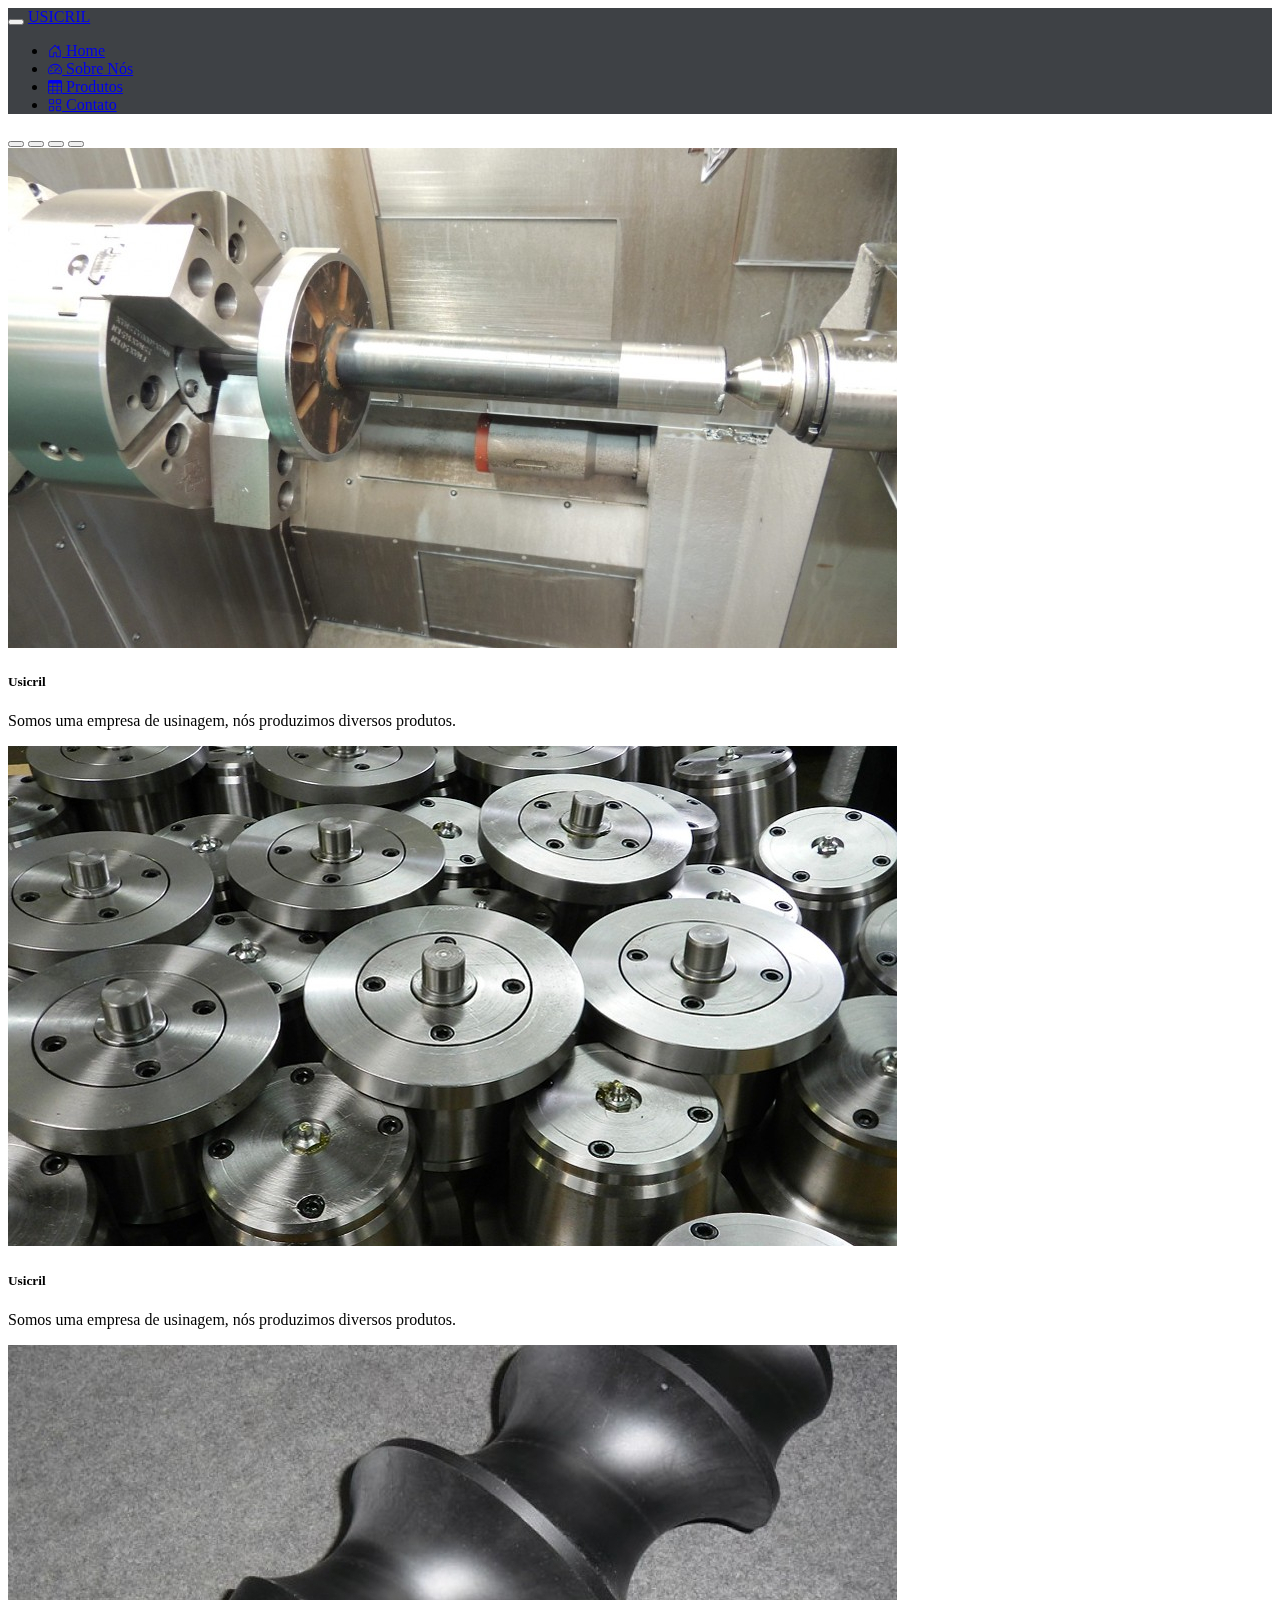
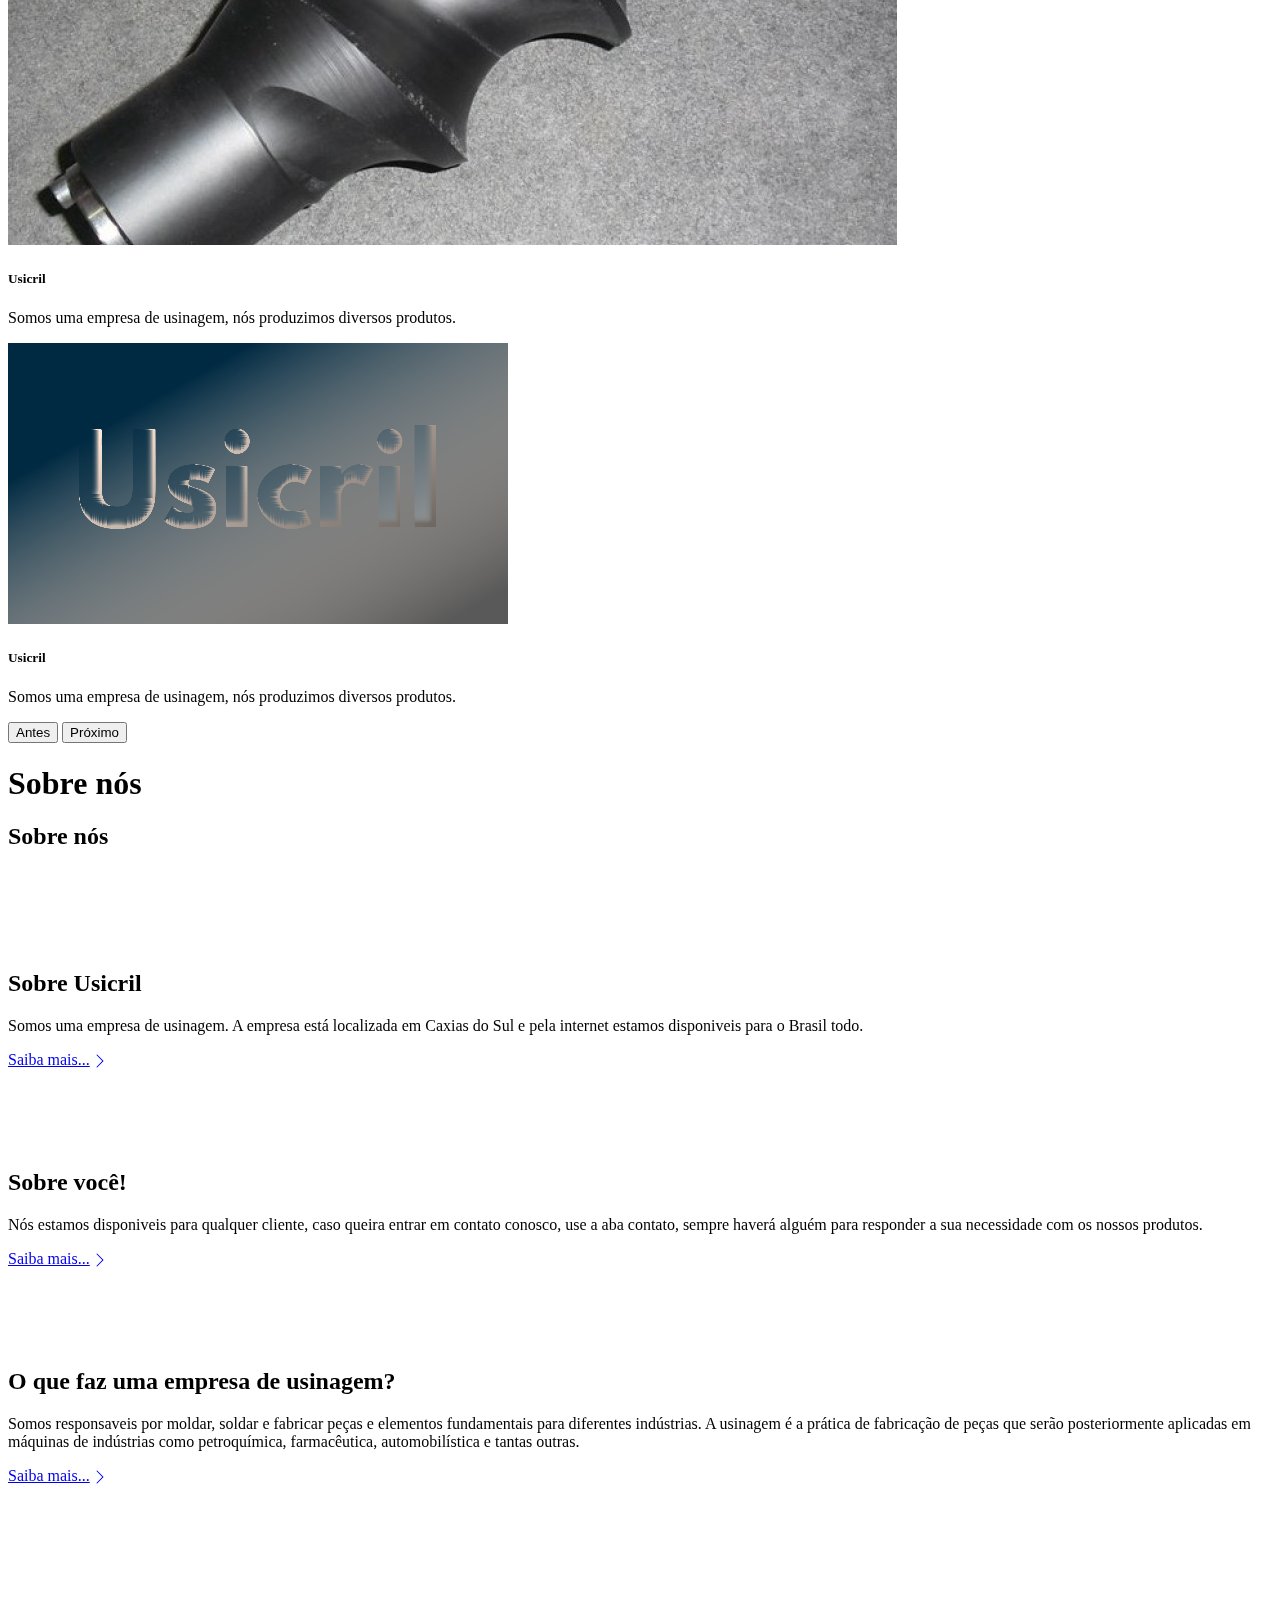
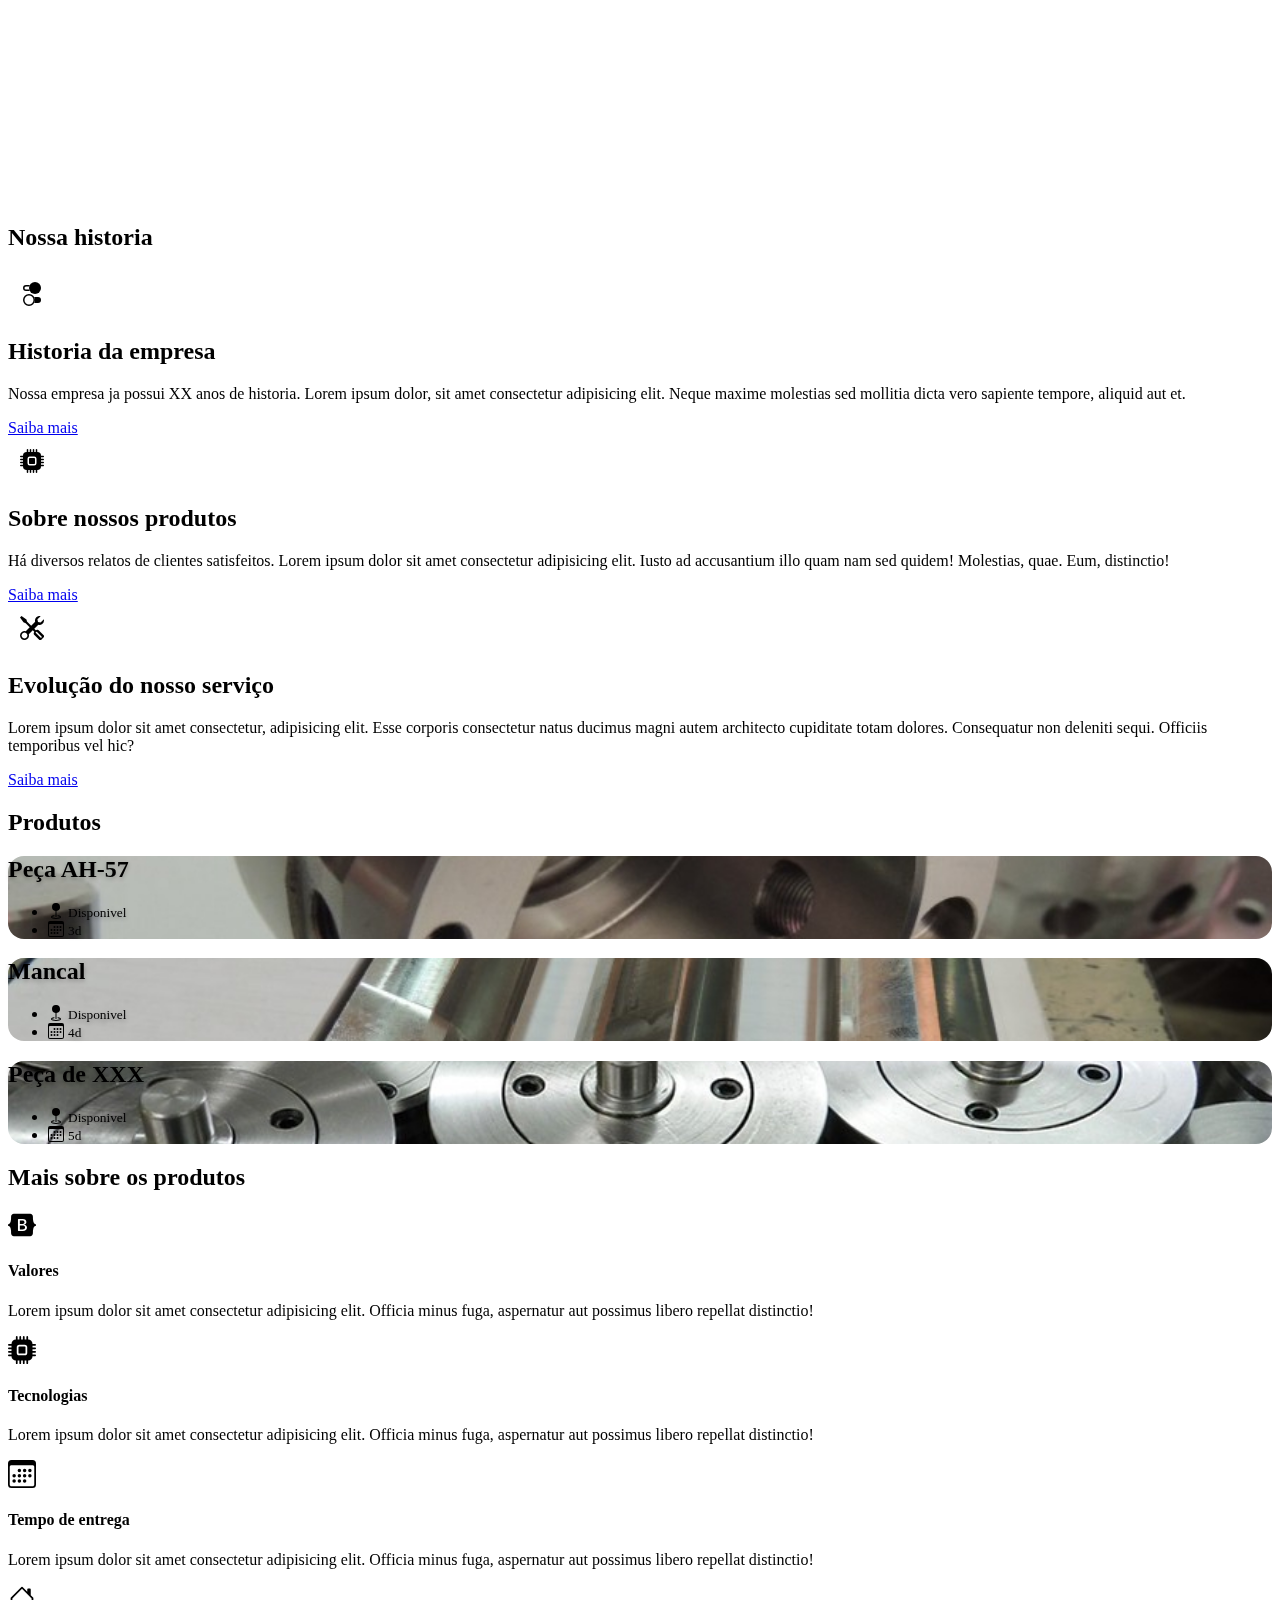
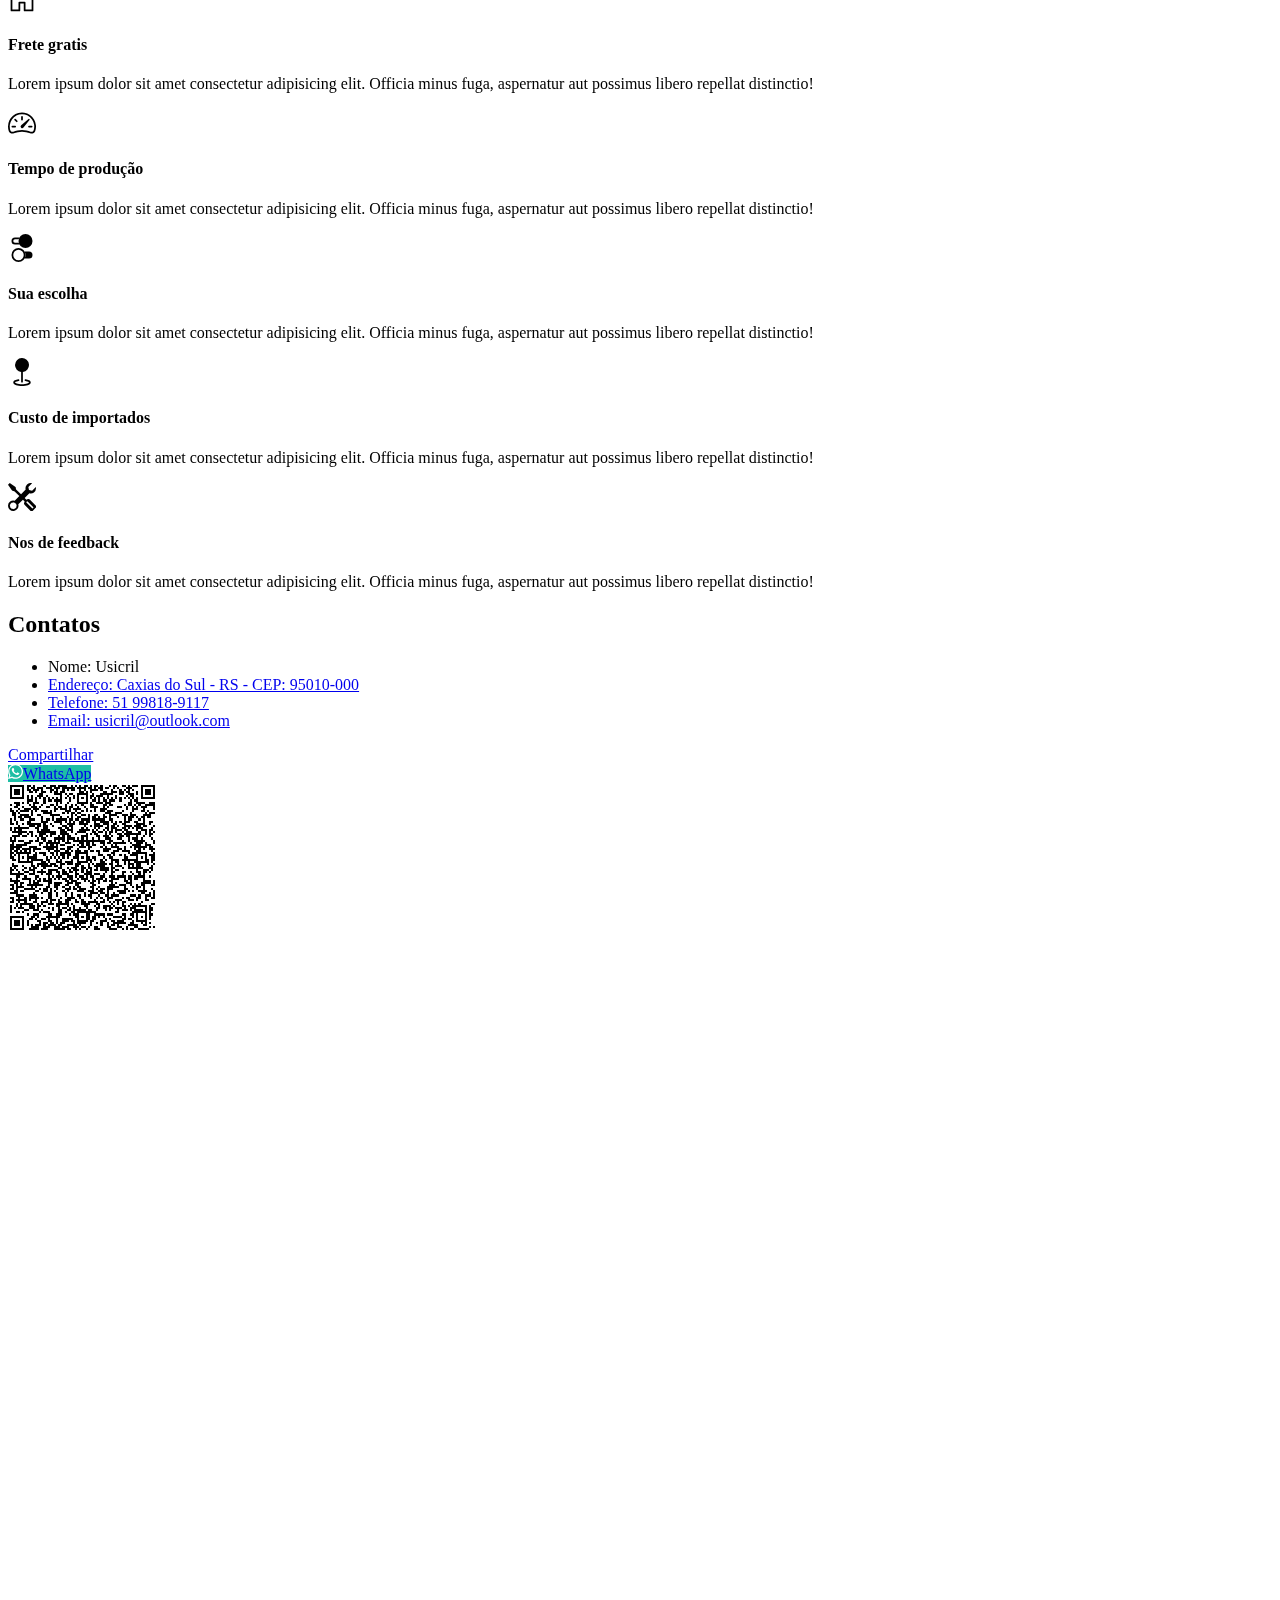
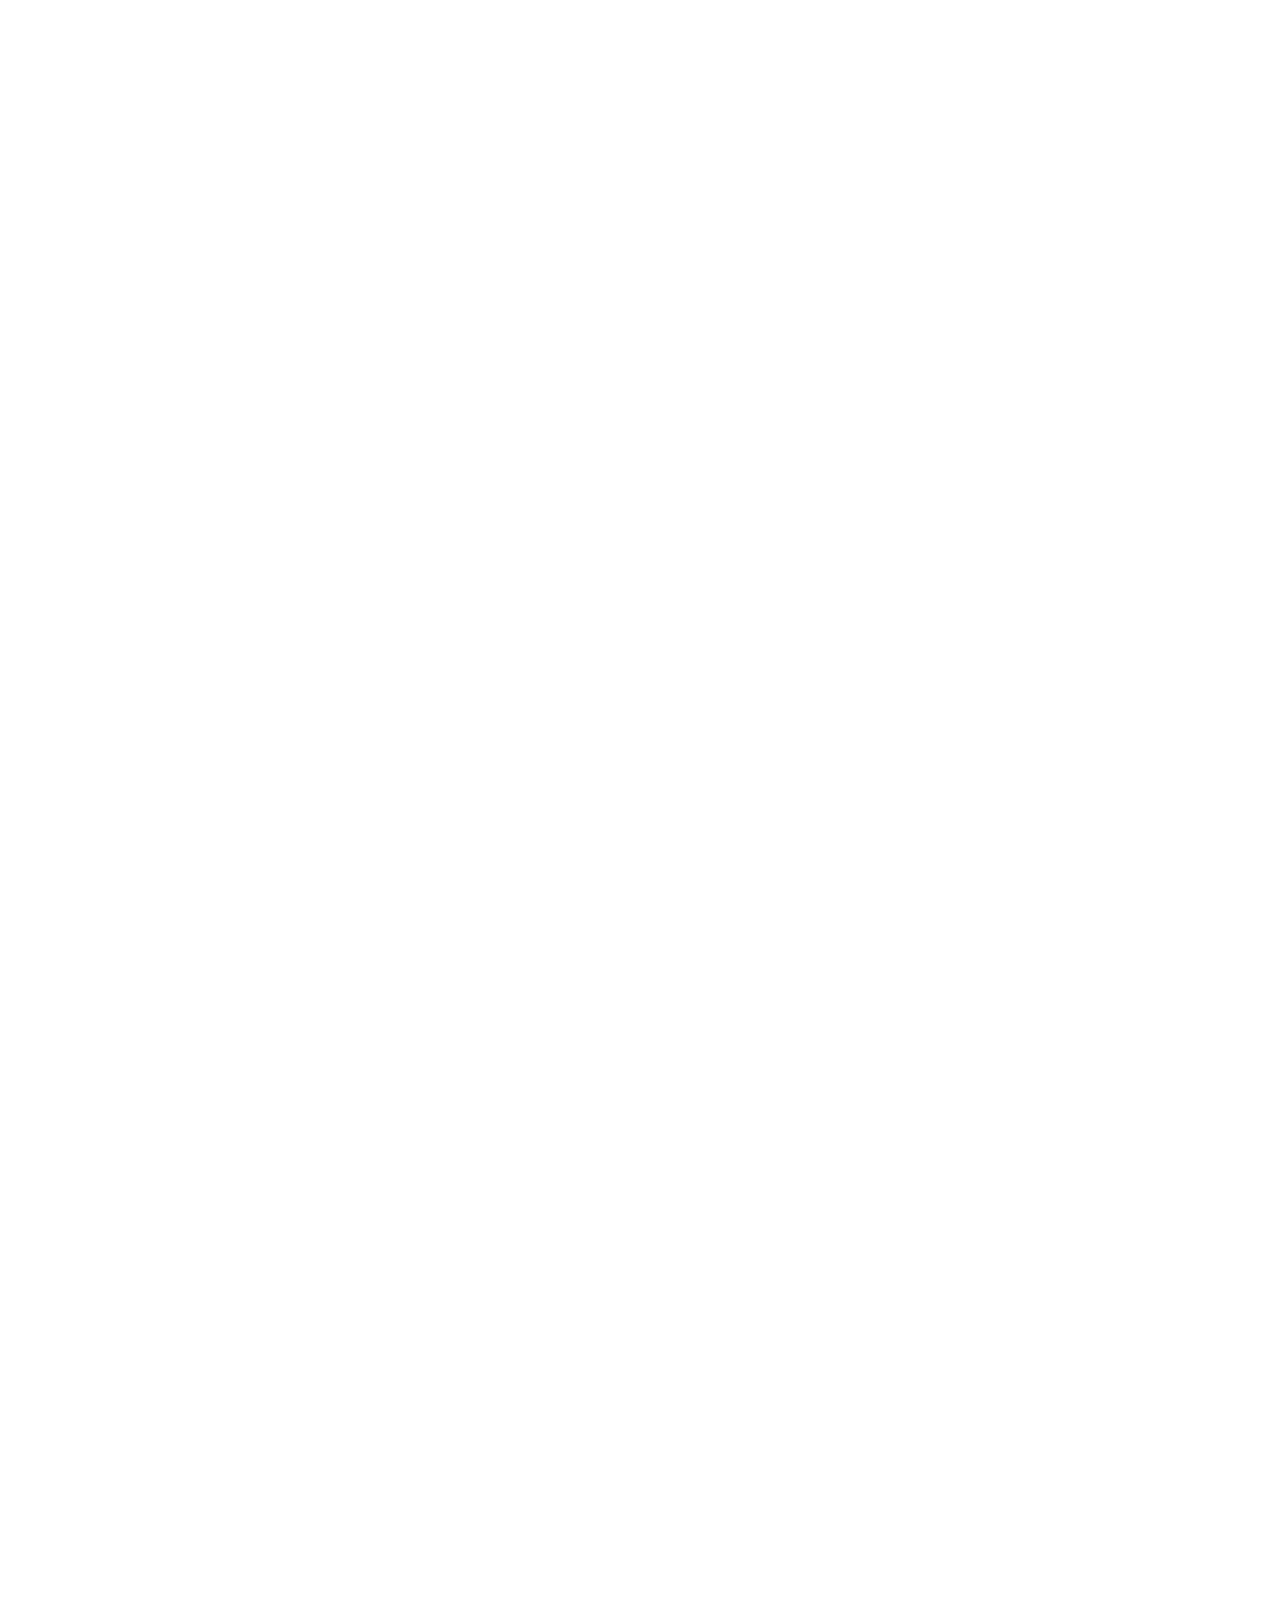
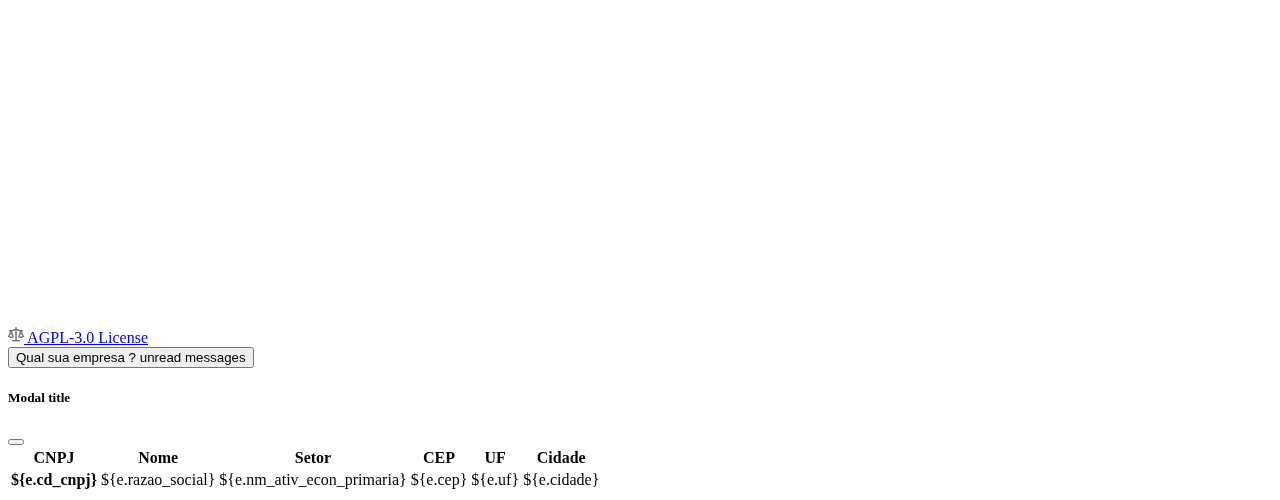
<file: index.html>
<!DOCTYPE html>
<html lang="pt-br">
  <head>
    <meta charset="UTF-8" />
    <meta http-equiv="X-UA-Compatible" content="IE=edge" />
    <meta name="viewport" content="width=device-width, initial-scale=1.0" />
    <meta
      name="google-site-verification"
      content="Fn69z68OsVveXs1qgSQCWGkVY6sjVmhqAWXwRJHt4_w"
    />
    <link
      href="https://cdn.jsdelivr.net/npm/bootstrap@5.0.2/dist/css/bootstrap.min.css"
      rel="stylesheet"
      integrity="sha384-EVSTQN3/azprG1Anm3QDgpJLIm9Nao0Yz1ztcQTwFspd3yD65VohhpuuCOmLASjC"
      crossorigin="anonymous"
    />
    <link rel="stylesheet" href="style.css" />
  </head>
  <body>
    <div id="fb-root"></div>
    <svg xmlns="http://www.w3.org/2000/svg" style="display: none">
      <symbol id="bootstrap" viewBox="0 0 118 94">
        <title>Usicri</title>
        <path
          fill-rule="evenodd"
          clip-rule="evenodd"
          d="M24.509 0c-6.733 0-11.715 5.893-11.492 12.284.214 6.14-.064 14.092-2.066 20.577C8.943 39.365 5.547 43.485 0 44.014v5.972c5.547.529 8.943 4.649 10.951 11.153 2.002 6.485 2.28 14.437 2.066 20.577C12.794 88.106 17.776 94 24.51 94H93.5c6.733 0 11.714-5.893 11.491-12.284-.214-6.14.064-14.092 2.066-20.577 2.009-6.504 5.396-10.624 10.943-11.153v-5.972c-5.547-.529-8.934-4.649-10.943-11.153-2.002-6.484-2.28-14.437-2.066-20.577C105.214 5.894 100.233 0 93.5 0H24.508zM80 57.863C80 66.663 73.436 72 62.543 72H44a2 2 0 01-2-2V24a2 2 0 012-2h18.437c9.083 0 15.044 4.92 15.044 12.474 0 5.302-4.01 10.049-9.119 10.88v.277C75.317 46.394 80 51.21 80 57.863zM60.521 28.34H49.948v14.934h8.905c6.884 0 10.68-2.772 10.68-7.727 0-4.643-3.264-7.207-9.012-7.207zM49.948 49.2v16.458H60.91c7.167 0 10.964-2.876 10.964-8.281 0-5.406-3.903-8.178-11.425-8.178H49.948z"
        ></path>
      </symbol>
      <symbol id="home" viewBox="0 0 16 16">
        <path
          d="M8.354 1.146a.5.5 0 0 0-.708 0l-6 6A.5.5 0 0 0 1.5 7.5v7a.5.5 0 0 0 .5.5h4.5a.5.5 0 0 0 .5-.5v-4h2v4a.5.5 0 0 0 .5.5H14a.5.5 0 0 0 .5-.5v-7a.5.5 0 0 0-.146-.354L13 5.793V2.5a.5.5 0 0 0-.5-.5h-1a.5.5 0 0 0-.5.5v1.293L8.354 1.146zM2.5 14V7.707l5.5-5.5 5.5 5.5V14H10v-4a.5.5 0 0 0-.5-.5h-3a.5.5 0 0 0-.5.5v4H2.5z"
        ></path>
      </symbol>
      <symbol id="speedometer2" viewBox="0 0 16 16">
        <path
          d="M8 4a.5.5 0 0 1 .5.5V6a.5.5 0 0 1-1 0V4.5A.5.5 0 0 1 8 4zM3.732 5.732a.5.5 0 0 1 .707 0l.915.914a.5.5 0 1 1-.708.708l-.914-.915a.5.5 0 0 1 0-.707zM2 10a.5.5 0 0 1 .5-.5h1.586a.5.5 0 0 1 0 1H2.5A.5.5 0 0 1 2 10zm9.5 0a.5.5 0 0 1 .5-.5h1.5a.5.5 0 0 1 0 1H12a.5.5 0 0 1-.5-.5zm.754-4.246a.389.389 0 0 0-.527-.02L7.547 9.31a.91.91 0 1 0 1.302 1.258l3.434-4.297a.389.389 0 0 0-.029-.518z"
        ></path>
        <path
          fill-rule="evenodd"
          d="M0 10a8 8 0 1 1 15.547 2.661c-.442 1.253-1.845 1.602-2.932 1.25C11.309 13.488 9.475 13 8 13c-1.474 0-3.31.488-4.615.911-1.087.352-2.49.003-2.932-1.25A7.988 7.988 0 0 1 0 10zm8-7a7 7 0 0 0-6.603 9.329c.203.575.923.876 1.68.63C4.397 12.533 6.358 12 8 12s3.604.532 4.923.96c.757.245 1.477-.056 1.68-.631A7 7 0 0 0 8 3z"
        ></path>
      </symbol>
      <symbol id="table" viewBox="0 0 16 16">
        <path
          d="M0 2a2 2 0 0 1 2-2h12a2 2 0 0 1 2 2v12a2 2 0 0 1-2 2H2a2 2 0 0 1-2-2V2zm15 2h-4v3h4V4zm0 4h-4v3h4V8zm0 4h-4v3h3a1 1 0 0 0 1-1v-2zm-5 3v-3H6v3h4zm-5 0v-3H1v2a1 1 0 0 0 1 1h3zm-4-4h4V8H1v3zm0-4h4V4H1v3zm5-3v3h4V4H6zm4 4H6v3h4V8z"
        ></path>
      </symbol>
      <symbol id="people-circle" viewBox="0 0 16 16">
        <path d="M11 6a3 3 0 1 1-6 0 3 3 0 0 1 6 0z"></path>
        <path
          fill-rule="evenodd"
          d="M0 8a8 8 0 1 1 16 0A8 8 0 0 1 0 8zm8-7a7 7 0 0 0-5.468 11.37C3.242 11.226 4.805 10 8 10s4.757 1.225 5.468 2.37A7 7 0 0 0 8 1z"
        ></path>
      </symbol>
      <symbol id="grid" viewBox="0 0 16 16">
        <path
          d="M1 2.5A1.5 1.5 0 0 1 2.5 1h3A1.5 1.5 0 0 1 7 2.5v3A1.5 1.5 0 0 1 5.5 7h-3A1.5 1.5 0 0 1 1 5.5v-3zM2.5 2a.5.5 0 0 0-.5.5v3a.5.5 0 0 0 .5.5h3a.5.5 0 0 0 .5-.5v-3a.5.5 0 0 0-.5-.5h-3zm6.5.5A1.5 1.5 0 0 1 10.5 1h3A1.5 1.5 0 0 1 15 2.5v3A1.5 1.5 0 0 1 13.5 7h-3A1.5 1.5 0 0 1 9 5.5v-3zm1.5-.5a.5.5 0 0 0-.5.5v3a.5.5 0 0 0 .5.5h3a.5.5 0 0 0 .5-.5v-3a.5.5 0 0 0-.5-.5h-3zM1 10.5A1.5 1.5 0 0 1 2.5 9h3A1.5 1.5 0 0 1 7 10.5v3A1.5 1.5 0 0 1 5.5 15h-3A1.5 1.5 0 0 1 1 13.5v-3zm1.5-.5a.5.5 0 0 0-.5.5v3a.5.5 0 0 0 .5.5h3a.5.5 0 0 0 .5-.5v-3a.5.5 0 0 0-.5-.5h-3zm6.5.5A1.5 1.5 0 0 1 10.5 9h3a1.5 1.5 0 0 1 1.5 1.5v3a1.5 1.5 0 0 1-1.5 1.5h-3A1.5 1.5 0 0 1 9 13.5v-3zm1.5-.5a.5.5 0 0 0-.5.5v3a.5.5 0 0 0 .5.5h3a.5.5 0 0 0 .5-.5v-3a.5.5 0 0 0-.5-.5h-3z"
        ></path>
      </symbol>
      <symbol id="collection" viewBox="0 0 16 16">
        <path
          d="M2.5 3.5a.5.5 0 0 1 0-1h11a.5.5 0 0 1 0 1h-11zm2-2a.5.5 0 0 1 0-1h7a.5.5 0 0 1 0 1h-7zM0 13a1.5 1.5 0 0 0 1.5 1.5h13A1.5 1.5 0 0 0 16 13V6a1.5 1.5 0 0 0-1.5-1.5h-13A1.5 1.5 0 0 0 0 6v7zm1.5.5A.5.5 0 0 1 1 13V6a.5.5 0 0 1 .5-.5h13a.5.5 0 0 1 .5.5v7a.5.5 0 0 1-.5.5h-13z"
        ></path>
      </symbol>
      <symbol id="calendar3" viewBox="0 0 16 16">
        <path
          d="M14 0H2a2 2 0 0 0-2 2v12a2 2 0 0 0 2 2h12a2 2 0 0 0 2-2V2a2 2 0 0 0-2-2zM1 3.857C1 3.384 1.448 3 2 3h12c.552 0 1 .384 1 .857v10.286c0 .473-.448.857-1 .857H2c-.552 0-1-.384-1-.857V3.857z"
        ></path>
        <path
          d="M6.5 7a1 1 0 1 0 0-2 1 1 0 0 0 0 2zm3 0a1 1 0 1 0 0-2 1 1 0 0 0 0 2zm3 0a1 1 0 1 0 0-2 1 1 0 0 0 0 2zm-9 3a1 1 0 1 0 0-2 1 1 0 0 0 0 2zm3 0a1 1 0 1 0 0-2 1 1 0 0 0 0 2zm3 0a1 1 0 1 0 0-2 1 1 0 0 0 0 2zm3 0a1 1 0 1 0 0-2 1 1 0 0 0 0 2zm-9 3a1 1 0 1 0 0-2 1 1 0 0 0 0 2zm3 0a1 1 0 1 0 0-2 1 1 0 0 0 0 2zm3 0a1 1 0 1 0 0-2 1 1 0 0 0 0 2z"
        ></path>
      </symbol>
      <symbol id="chat-quote-fill" viewBox="0 0 16 16">
        <path
          d="M16 8c0 3.866-3.582 7-8 7a9.06 9.06 0 0 1-2.347-.306c-.584.296-1.925.864-4.181 1.234-.2.032-.352-.176-.273-.362.354-.836.674-1.95.77-2.966C.744 11.37 0 9.76 0 8c0-3.866 3.582-7 8-7s8 3.134 8 7zM7.194 6.766a1.688 1.688 0 0 0-.227-.272 1.467 1.467 0 0 0-.469-.324l-.008-.004A1.785 1.785 0 0 0 5.734 6C4.776 6 4 6.746 4 7.667c0 .92.776 1.666 1.734 1.666.343 0 .662-.095.931-.26-.137.389-.39.804-.81 1.22a.405.405 0 0 0 .011.59c.173.16.447.155.614-.01 1.334-1.329 1.37-2.758.941-3.706a2.461 2.461 0 0 0-.227-.4zM11 9.073c-.136.389-.39.804-.81 1.22a.405.405 0 0 0 .012.59c.172.16.446.155.613-.01 1.334-1.329 1.37-2.758.942-3.706a2.466 2.466 0 0 0-.228-.4 1.686 1.686 0 0 0-.227-.273 1.466 1.466 0 0 0-.469-.324l-.008-.004A1.785 1.785 0 0 0 10.07 6c-.957 0-1.734.746-1.734 1.667 0 .92.777 1.666 1.734 1.666.343 0 .662-.095.931-.26z"
        ></path>
      </symbol>
      <symbol id="cpu-fill" viewBox="0 0 16 16">
        <path
          d="M6.5 6a.5.5 0 0 0-.5.5v3a.5.5 0 0 0 .5.5h3a.5.5 0 0 0 .5-.5v-3a.5.5 0 0 0-.5-.5h-3z"
        ></path>
        <path
          d="M5.5.5a.5.5 0 0 0-1 0V2A2.5 2.5 0 0 0 2 4.5H.5a.5.5 0 0 0 0 1H2v1H.5a.5.5 0 0 0 0 1H2v1H.5a.5.5 0 0 0 0 1H2v1H.5a.5.5 0 0 0 0 1H2A2.5 2.5 0 0 0 4.5 14v1.5a.5.5 0 0 0 1 0V14h1v1.5a.5.5 0 0 0 1 0V14h1v1.5a.5.5 0 0 0 1 0V14h1v1.5a.5.5 0 0 0 1 0V14a2.5 2.5 0 0 0 2.5-2.5h1.5a.5.5 0 0 0 0-1H14v-1h1.5a.5.5 0 0 0 0-1H14v-1h1.5a.5.5 0 0 0 0-1H14v-1h1.5a.5.5 0 0 0 0-1H14A2.5 2.5 0 0 0 11.5 2V.5a.5.5 0 0 0-1 0V2h-1V.5a.5.5 0 0 0-1 0V2h-1V.5a.5.5 0 0 0-1 0V2h-1V.5zm1 4.5h3A1.5 1.5 0 0 1 11 6.5v3A1.5 1.5 0 0 1 9.5 11h-3A1.5 1.5 0 0 1 5 9.5v-3A1.5 1.5 0 0 1 6.5 5z"
        ></path>
      </symbol>
      <symbol id="gear-fill" viewBox="0 0 16 16">
        <path
          d="M9.405 1.05c-.413-1.4-2.397-1.4-2.81 0l-.1.34a1.464 1.464 0 0 1-2.105.872l-.31-.17c-1.283-.698-2.686.705-1.987 1.987l.169.311c.446.82.023 1.841-.872 2.105l-.34.1c-1.4.413-1.4 2.397 0 2.81l.34.1a1.464 1.464 0 0 1 .872 2.105l-.17.31c-.698 1.283.705 2.686 1.987 1.987l.311-.169a1.464 1.464 0 0 1 2.105.872l.1.34c.413 1.4 2.397 1.4 2.81 0l.1-.34a1.464 1.464 0 0 1 2.105-.872l.31.17c1.283.698 2.686-.705 1.987-1.987l-.169-.311a1.464 1.464 0 0 1 .872-2.105l.34-.1c1.4-.413 1.4-2.397 0-2.81l-.34-.1a1.464 1.464 0 0 1-.872-2.105l.17-.31c.698-1.283-.705-2.686-1.987-1.987l-.311.169a1.464 1.464 0 0 1-2.105-.872l-.1-.34zM8 10.93a2.929 2.929 0 1 1 0-5.86 2.929 2.929 0 0 1 0 5.858z"
        ></path>
      </symbol>
      <symbol id="speedometer" viewBox="0 0 16 16">
        <path
          d="M8 2a.5.5 0 0 1 .5.5V4a.5.5 0 0 1-1 0V2.5A.5.5 0 0 1 8 2zM3.732 3.732a.5.5 0 0 1 .707 0l.915.914a.5.5 0 1 1-.708.708l-.914-.915a.5.5 0 0 1 0-.707zM2 8a.5.5 0 0 1 .5-.5h1.586a.5.5 0 0 1 0 1H2.5A.5.5 0 0 1 2 8zm9.5 0a.5.5 0 0 1 .5-.5h1.5a.5.5 0 0 1 0 1H12a.5.5 0 0 1-.5-.5zm.754-4.246a.389.389 0 0 0-.527-.02L7.547 7.31A.91.91 0 1 0 8.85 8.569l3.434-4.297a.389.389 0 0 0-.029-.518z"
        ></path>
        <path
          fill-rule="evenodd"
          d="M6.664 15.889A8 8 0 1 1 9.336.11a8 8 0 0 1-2.672 15.78zm-4.665-4.283A11.945 11.945 0 0 1 8 10c2.186 0 4.236.585 6.001 1.606a7 7 0 1 0-12.002 0z"
        ></path>
      </symbol>
      <symbol id="toggles2" viewBox="0 0 16 16">
        <path
          d="M9.465 10H12a2 2 0 1 1 0 4H9.465c.34-.588.535-1.271.535-2 0-.729-.195-1.412-.535-2z"
        ></path>
        <path
          d="M6 15a3 3 0 1 0 0-6 3 3 0 0 0 0 6zm0 1a4 4 0 1 1 0-8 4 4 0 0 1 0 8zm.535-10a3.975 3.975 0 0 1-.409-1H4a1 1 0 0 1 0-2h2.126c.091-.355.23-.69.41-1H4a2 2 0 1 0 0 4h2.535z"
        ></path>
        <path d="M14 4a4 4 0 1 1-8 0 4 4 0 0 1 8 0z"></path>
      </symbol>
      <symbol id="tools" viewBox="0 0 16 16">
        <path
          d="M1 0L0 1l2.2 3.081a1 1 0 0 0 .815.419h.07a1 1 0 0 1 .708.293l2.675 2.675-2.617 2.654A3.003 3.003 0 0 0 0 13a3 3 0 1 0 5.878-.851l2.654-2.617.968.968-.305.914a1 1 0 0 0 .242 1.023l3.356 3.356a1 1 0 0 0 1.414 0l1.586-1.586a1 1 0 0 0 0-1.414l-3.356-3.356a1 1 0 0 0-1.023-.242L10.5 9.5l-.96-.96 2.68-2.643A3.005 3.005 0 0 0 16 3c0-.269-.035-.53-.102-.777l-2.14 2.141L12 4l-.364-1.757L13.777.102a3 3 0 0 0-3.675 3.68L7.462 6.46 4.793 3.793a1 1 0 0 1-.293-.707v-.071a1 1 0 0 0-.419-.814L1 0zm9.646 10.646a.5.5 0 0 1 .708 0l3 3a.5.5 0 0 1-.708.708l-3-3a.5.5 0 0 1 0-.708zM3 11l.471.242.529.026.287.445.445.287.026.529L5 13l-.242.471-.026.529-.445.287-.287.445-.529.026L3 15l-.471-.242L2 14.732l-.287-.445L1.268 14l-.026-.529L1 13l.242-.471.026-.529.445-.287.287-.445.529-.026L3 11z"
        ></path>
      </symbol>
      <symbol id="chevron-right" viewBox="0 0 16 16">
        <path
          fill-rule="evenodd"
          d="M4.646 1.646a.5.5 0 0 1 .708 0l6 6a.5.5 0 0 1 0 .708l-6 6a.5.5 0 0 1-.708-.708L10.293 8 4.646 2.354a.5.5 0 0 1 0-.708z"
        ></path>
      </symbol>
      <symbol id="geo-fill" viewBox="0 0 16 16">
        <path
          fill-rule="evenodd"
          d="M4 4a4 4 0 1 1 4.5 3.969V13.5a.5.5 0 0 1-1 0V7.97A4 4 0 0 1 4 3.999zm2.493 8.574a.5.5 0 0 1-.411.575c-.712.118-1.28.295-1.655.493a1.319 1.319 0 0 0-.37.265.301.301 0 0 0-.057.09V14l.002.008a.147.147 0 0 0 .016.033.617.617 0 0 0 .145.15c.165.13.435.27.813.395.751.25 1.82.414 3.024.414s2.273-.163 3.024-.414c.378-.126.648-.265.813-.395a.619.619 0 0 0 .146-.15.148.148 0 0 0 .015-.033L12 14v-.004a.301.301 0 0 0-.057-.09 1.318 1.318 0 0 0-.37-.264c-.376-.198-.943-.375-1.655-.493a.5.5 0 1 1 .164-.986c.77.127 1.452.328 1.957.594C12.5 13 13 13.4 13 14c0 .426-.26.752-.544.977-.29.228-.68.413-1.116.558-.878.293-2.059.465-3.34.465-1.281 0-2.462-.172-3.34-.465-.436-.145-.826-.33-1.116-.558C3.26 14.752 3 14.426 3 14c0-.599.5-1 .961-1.243.505-.266 1.187-.467 1.957-.594a.5.5 0 0 1 .575.411z"
        ></path>
      </symbol>
    </svg>

    <header>
      <nav
        class="
          navbar navbar-expand-md navbar-dark
          blur-dark
          bg-dark
          text-white
          rounded-bottom
          fixed-top
          shadow-lg
        "
      >
        <div class="container-fluid">
          <button
            class="navbar-toggler"
            type="button"
            data-bs-toggle="collapse"
            data-bs-target="#navbarToggler"
            aria-controls="navbarToggler"
            aria-expanded="false"
            aria-label="Toggle navigation"
          >
            <span class="navbar-toggler-icon"></span>
          </button>
          <a class="navbar-brand" href="#">USICRIL</a>
          <div
            class="collapse navbar-collapse justify-content-center text-center"
            id="navbarToggler"
          >
            <ul
              class="
                nav
                col-md-7 col-lg-5
                my-2
                justify-content-center
                my-md-0
                text-small
              "
            >
              <li class="col-3">
                <a href="#" class="nav-link text-white px-0">
                  <svg class="bi d-block mx-auto mb-1" width="14" height="14">
                    <use xlink:href="#home"></use>
                  </svg>
                  Home
                </a>
              </li>
              <li class="col-3">
                <a href="#sobre" class="nav-link text-white px-0">
                  <svg class="bi d-block mx-auto mb-1" width="14" height="14">
                    <use xlink:href="#speedometer2"></use>
                  </svg>
                  Sobre Nós
                </a>
              </li>
              <li class="col-3">
                <a href="#produtos" class="nav-link text-white px-0">
                  <svg class="bi d-block mx-auto mb-1" width="14" height="14">
                    <use xlink:href="#table"></use>
                  </svg>
                  Produtos
                </a>
              </li>
              <li class="col-3">
                <a href="#contato" class="nav-link text-white px-0">
                  <svg class="bi d-block mx-auto mb-1" width="14" height="14">
                    <use xlink:href="#grid"></use>
                  </svg>
                  Contato
                </a>
              </li>
            </ul>
            <div class="col-md-4 m-0 p-0">
              <div class="gcse-search"></div>
            </div>
          </div>
        </div>
      </nav>
    </header>
    <main class="pt-5 mt-5">
      <section class="mb-3 mt-5 shadow">
        <div
          id="carouselCaptions"
          class="carousel slide"
          data-bs-ride="carousel"
        >
          <div class="carousel-indicators">
            <button
              type="button"
              data-bs-target="#carouselCaptions"
              data-bs-slide-to="0"
              class="active"
              aria-current="true"
              aria-label="Slide 1"
            ></button>
            <button
              type="button"
              data-bs-target="#carouselCaptions"
              data-bs-slide-to="1"
              aria-label="Slide 2"
            ></button>
            <button
              type="button"
              data-bs-target="#carouselCaptions"
              data-bs-slide-to="2"
              aria-label="Slide 3"
            ></button>
            <button
              type="button"
              data-bs-target="#carouselCaptions"
              data-bs-slide-to="3"
              aria-label="Slide 4"
            ></button>
          </div>
          <div class="carousel-inner">
            <div class="carousel-item active">
              <img
                src="home_9_70.jpg"
                class="d-block w-100"
                alt="..."
              />
              <div class="carousel-caption d-none d-md-block">
                <h5>Usicril</h5>
                <p>
                  Somos uma empresa de usinagem, nós produzimos diversos
                  produtos.
                </p>
              </div>
            </div>
            <div class="carousel-item">
              <img
                src="home_9_45.jpg"
                class="d-block w-100"
                alt="..."
              />
              <div class="carousel-caption d-none d-md-block">
                <h5>Usicril</h5>
                <p>
                  Somos uma empresa de usinagem, nós produzimos diversos
                  produtos.
                </p>
              </div>
            </div>
            <div class="carousel-item">
              <img
                src="home_9_84.jpg"
                class="d-block w-100"
                alt="..."
              />
              <div class="carousel-caption d-none d-md-block">
                <h5>Usicril</h5>
                <p>
                  Somos uma empresa de usinagem, nós produzimos diversos
                  produtos.
                </p>
              </div>
            </div>
            <div class="carousel-item">
              <img
                src="Usicril.png"
                class="d-block w-100"
                alt="..."
              />
              <div class="carousel-caption d-none d-md-block">
                <h5>Usicril</h5>
                <p>
                  Somos uma empresa de usinagem, nós produzimos diversos
                  produtos.
                </p>
              </div>
            </div>
          </div>
          <button
            class="carousel-control-prev"
            type="button"
            data-bs-target="#carouselCaptions"
            data-bs-slide="prev"
          >
            <span class="carousel-control-prev-icon" aria-hidden="true"></span>
            <span class="visually-hidden">Antes</span>
          </button>
          <button
            class="carousel-control-next"
            type="button"
            data-bs-target="#carouselCaptions"
            data-bs-slide="next"
          >
            <span class="carousel-control-next-icon" aria-hidden="true"></span>
            <span class="visually-hidden">Próximo</span>
          </button>
        </div>
      </section>
      <section class="container mb-3 pt-5" id="sobre">
        <h1 class="visually-hidden">Sobre nós</h1>
        <section class="mb-5 p-5 shadow rounded-3" id="featured-3">
          <h2 class="pb-2 border-bottom">Sobre nós</h2>
          <div class="row g-4 py-5 row-cols-1 row-cols-lg-3">
            <div class="feature col">
              <div class="feature-icon bg-primary bg-gradient">
                <svg class="bi" width="1em" height="1em">
                  <use xlink:href="#collection"></use>
                </svg>
              </div>
              <h2>Sobre Usicril</h2>
              <p>
                Somos uma empresa de usinagem. A empresa está localizada em
                Caxias do Sul e pela internet estamos disponiveis para o Brasil
                todo.
              </p>
              <a href="#" class="icon-link">
                Saiba mais...
                <svg class="bi" width="1em" height="1em">
                  <use xlink:href="#chevron-right"></use>
                </svg>
              </a>
            </div>
            <div class="feature col">
              <div class="feature-icon bg-primary bg-gradient">
                <svg class="bi" width="1em" height="1em">
                  <use xlink:href="#people-circle"></use>
                </svg>
              </div>
              <h2>Sobre você!</h2>
              <p>
                Nós estamos disponiveis para qualquer cliente, caso queira
                entrar em contato conosco, use a aba contato, sempre haverá
                alguém para responder a sua necessidade com os nossos produtos.
              </p>
              <a href="#" class="icon-link">
                Saiba mais...
                <svg class="bi" width="1em" height="1em">
                  <use xlink:href="#chevron-right"></use>
                </svg>
              </a>
            </div>
            <div class="feature col">
              <div class="feature-icon bg-primary bg-gradient">
                <svg class="bi" width="1em" height="1em">
                  <use xlink:href="#toggles2"></use>
                </svg>
              </div>
              <h2>O que faz uma empresa de usinagem?</h2>
              <p>
                Somos responsaveis por moldar, soldar e fabricar peças e
                elementos fundamentais para diferentes indústrias. A usinagem é
                a prática de fabricação de peças que serão posteriormente
                aplicadas em máquinas de indústrias como petroquímica,
                farmacêutica, automobilística e tantas outras.
              </p>
              <a href="#" class="icon-link">
                Saiba mais...
                <svg class="bi" width="1em" height="1em">
                  <use xlink:href="#chevron-right"></use>
                </svg>
              </a>
            </div>
          </div>
          <section class="mb-3 ratio ratio-16x9">
            <iframe
              width="560"
              height="315"
              src="https://www.youtube.com/embed/YmJ4Riw2ikc"
              title="YouTube video player"
              frameborder="0"
              allow="accelerometer; autoplay; clipboard-write; encrypted-media; gyroscope; picture-in-picture"
              allowfullscreen
              >Carregando…</iframe
            >
          </section>
        </section>
        <section class="container mb-5 p-5 shadow rounded-3" id="hanging-icons">
          <h2 class="pb-2 border-bottom">Nossa historia</h2>
          <div class="row g-4 py-5 row-cols-1 row-cols-lg-3">
            <div class="col d-flex align-items-start">
              <div class="icon-square bg-light text-dark flex-shrink-0 me-3">
                <svg class="bi" width="1em" height="1em">
                  <use xlink:href="#toggles2"></use>
                </svg>
              </div>
              <div>
                <h2>Historia da empresa</h2>
                <p>
                  Nossa empresa ja possui XX anos de historia. Lorem ipsum
                  dolor, sit amet consectetur adipisicing elit. Neque maxime
                  molestias sed mollitia dicta vero sapiente tempore, aliquid
                  aut et.
                </p>
                <a href="#" class="btn btn-primary"> Saiba mais </a>
              </div>
            </div>
            <div class="col d-flex align-items-start">
              <div class="icon-square bg-light text-dark flex-shrink-0 me-3">
                <svg class="bi" width="1em" height="1em">
                  <use xlink:href="#cpu-fill"></use>
                </svg>
              </div>
              <div>
                <h2>Sobre nossos produtos</h2>
                <p>
                  Há diversos relatos de clientes satisfeitos. Lorem ipsum dolor
                  sit amet consectetur adipisicing elit. Iusto ad accusantium
                  illo quam nam sed quidem! Molestias, quae. Eum, distinctio!
                </p>
                <a href="#" class="btn btn-primary"> Saiba mais</a>
              </div>
            </div>
            <div class="col d-flex align-items-start">
              <div class="icon-square bg-light text-dark flex-shrink-0 me-3">
                <svg class="bi" width="1em" height="1em">
                  <use xlink:href="#tools"></use>
                </svg>
              </div>
              <div>
                <h2>Evolução do nosso serviço</h2>
                <p>
                  Lorem ipsum dolor sit amet consectetur, adipisicing elit. Esse
                  corporis consectetur natus ducimus magni autem architecto
                  cupiditate totam dolores. Consequatur non deleniti sequi.
                  Officiis temporibus vel hic?
                </p>
                <a href="#" class="btn btn-primary"> Saiba mais </a>
              </div>
            </div>
          </div>
        </section>
        <section class="container mb-5 p-5 shadow rounded-3" id="produtos">
          <h2 class="pb-2 border-bottom">Produtos</h2>
          <div
            class="row row-cols-1 row-cols-lg-3 align-items-stretch g-4 py-5"
          >
            <div class="col">
              <div
                class="
                  card card-cover
                  h-100
                  overflow-hidden
                  text-white
                  bg-white
                  rounded-5
                  shadow-lg
                "
                style="
                  background-image: url('home_9_65.jpg');
                "
              >
                <div
                  class="
                    d-flex
                    flex-column
                    h-100
                    p-5
                    pb-3
                    text-white text-shadow-1
                  "
                >
                  <h2 class="pt-5 mt-5 mb-4 display-6 lh-1 fw-bold">
                    Peça AH-57
                  </h2>
                  <ul class="d-flex list-unstyled mt-auto">
                    <li class="d-flex align-items-center me-3">
                      <svg class="bi me-2" width="1em" height="1em">
                        <use xlink:href="#geo-fill"></use>
                      </svg>
                      <small>Disponivel</small>
                    </li>
                    <li class="d-flex align-items-center">
                      <svg class="bi me-2" width="1em" height="1em">
                        <use xlink:href="#calendar3"></use>
                      </svg>
                      <small>3d</small>
                    </li>
                  </ul>
                </div>
              </div>
            </div>
            <div class="col">
              <div
                class="
                  card card-cover
                  h-100
                  overflow-hidden
                  text-white
                  bg-white
                  rounded-5
                  shadow-lg
                "
                style="
                  background-image: url('usinagem_6_106.jpg');
                "
              >
                <div
                  class="
                    d-flex
                    flex-column
                    h-100
                    p-5
                    pb-3
                    text-white text-shadow-1
                  "
                >
                  <h2 class="pt-5 mt-5 mb-4 display-6 lh-1 fw-bold">Mancal</h2>
                  <ul class="d-flex list-unstyled mt-auto">
                    <li class="d-flex align-items-center me-3">
                      <svg class="bi me-2" width="1em" height="1em">
                        <use xlink:href="#geo-fill"></use>
                      </svg>
                      <small>Disponivel</small>
                    </li>
                    <li class="d-flex align-items-center">
                      <svg class="bi me-2" width="1em" height="1em">
                        <use xlink:href="#calendar3"></use>
                      </svg>
                      <small>4d</small>
                    </li>
                  </ul>
                </div>
              </div>
            </div>
            <div class="col">
              <div
                class="
                  card card-cover
                  h-100
                  overflow-hidden
                  text-white
                  bg-white
                  rounded-5
                  shadow-lg
                "
                style="
                  background-image: url('home_9_45.jpg');
                "
              >
                <div class="d-flex flex-column h-100 p-5 pb-3 text-shadow-1">
                  <h2 class="pt-5 mt-5 mb-4 display-6 lh-1 fw-bold">
                    Peça de XXX
                  </h2>
                  <ul class="d-flex list-unstyled mt-auto">
                    <li class="d-flex align-items-center me-3">
                      <svg class="bi me-2" width="1em" height="1em">
                        <use xlink:href="#geo-fill"></use>
                      </svg>
                      <small>Disponivel</small>
                    </li>
                    <li class="d-flex align-items-center">
                      <svg class="bi me-2" width="1em" height="1em">
                        <use xlink:href="#calendar3"></use>
                      </svg>
                      <small>5d</small>
                    </li>
                  </ul>
                </div>
              </div>
            </div>
          </div>
        </section>
        <section class="container mb-5 p-5 shadow rounded-3">
          <h2 class="pb-2 border-bottom">Mais sobre os produtos</h2>
          <div
            class="
              row row-cols-1 row-cols-sm-2 row-cols-md-3 row-cols-lg-4
              g-4
              py-5
            "
          >
            <div class="col d-flex align-items-start">
              <svg
                class="bi text-muted flex-shrink-0 me-3"
                width="1.75em"
                height="1.75em"
              >
                <use xlink:href="#bootstrap"></use>
              </svg>
              <div>
                <h4 class="fw-bold mb-0">Valores</h4>
                <p>
                  Lorem ipsum dolor sit amet consectetur adipisicing elit.
                  Officia minus fuga, aspernatur aut possimus libero repellat
                  distinctio!
                </p>
              </div>
            </div>
            <div class="col d-flex align-items-start">
              <svg
                class="bi text-muted flex-shrink-0 me-3"
                width="1.75em"
                height="1.75em"
              >
                <use xlink:href="#cpu-fill"></use>
              </svg>
              <div>
                <h4 class="fw-bold mb-0">Tecnologias</h4>
                <p>
                  Lorem ipsum dolor sit amet consectetur adipisicing elit.
                  Officia minus fuga, aspernatur aut possimus libero repellat
                  distinctio!
                </p>
              </div>
            </div>
            <div class="col d-flex align-items-start">
              <svg
                class="bi text-muted flex-shrink-0 me-3"
                width="1.75em"
                height="1.75em"
              >
                <use xlink:href="#calendar3"></use>
              </svg>
              <div>
                <h4 class="fw-bold mb-0">Tempo de entrega</h4>
                <p>
                  Lorem ipsum dolor sit amet consectetur adipisicing elit.
                  Officia minus fuga, aspernatur aut possimus libero repellat
                  distinctio!
                </p>
              </div>
            </div>
            <div class="col d-flex align-items-start">
              <svg
                class="bi text-muted flex-shrink-0 me-3"
                width="1.75em"
                height="1.75em"
              >
                <use xlink:href="#home"></use>
              </svg>
              <div>
                <h4 class="fw-bold mb-0">Frete gratis</h4>
                <p>
                  Lorem ipsum dolor sit amet consectetur adipisicing elit.
                  Officia minus fuga, aspernatur aut possimus libero repellat
                  distinctio!
                </p>
              </div>
            </div>
            <div class="col d-flex align-items-start">
              <svg
                class="bi text-muted flex-shrink-0 me-3"
                width="1.75em"
                height="1.75em"
              >
                <use xlink:href="#speedometer2"></use>
              </svg>
              <div>
                <h4 class="fw-bold mb-0">Tempo de produção</h4>
                <p>
                  Lorem ipsum dolor sit amet consectetur adipisicing elit.
                  Officia minus fuga, aspernatur aut possimus libero repellat
                  distinctio!
                </p>
              </div>
            </div>
            <div class="col d-flex align-items-start">
              <svg
                class="bi text-muted flex-shrink-0 me-3"
                width="1.75em"
                height="1.75em"
              >
                <use xlink:href="#toggles2"></use>
              </svg>
              <div>
                <h4 class="fw-bold mb-0">Sua escolha</h4>
                <p>
                  Lorem ipsum dolor sit amet consectetur adipisicing elit.
                  Officia minus fuga, aspernatur aut possimus libero repellat
                  distinctio!
                </p>
              </div>
            </div>
            <div class="col d-flex align-items-start">
              <svg
                class="bi text-muted flex-shrink-0 me-3"
                width="1.75em"
                height="1.75em"
              >
                <use xlink:href="#geo-fill"></use>
              </svg>
              <div>
                <h4 class="fw-bold mb-0">Custo de importados</h4>
                <p>
                  Lorem ipsum dolor sit amet consectetur adipisicing elit.
                  Officia minus fuga, aspernatur aut possimus libero repellat
                  distinctio!
                </p>
              </div>
            </div>
            <div class="col d-flex align-items-start">
              <svg
                class="bi text-muted flex-shrink-0 me-3"
                width="1.75em"
                height="1.75em"
              >
                <use xlink:href="#tools"></use>
              </svg>
              <div>
                <h4 class="fw-bold mb-0">Nos de feedback</h4>
                <p>
                  Lorem ipsum dolor sit amet consectetur adipisicing elit.
                  Officia minus fuga, aspernatur aut possimus libero repellat
                  distinctio!
                </p>
              </div>
            </div>
          </div>
        </section>
      </section>
      <section class="container mb-5 shadow rounded-3 pt-3" id="contato">
        <h2 class="m-4 border-bottom">Contatos</h2>
        <div class="row">
          <div class="col-md-6 px-4 align-items-center">
            <ul class="list-group list-group-flush">
              <li class="list-group-item">
                <a class="text-decoration-none link-dark">Nome: Usicril</a>
              </li>
              <li class="list-group-item">
                <a
                  class="text-decoration-none link-dark"
                  href="https://goo.gl/maps/YCKcF8zCkzDqSu3LA"
                  >Endereço: Caxias do Sul - RS - CEP: 95010-000</a
                >
              </li>
              <li class="list-group-item">
                <a
                  class="text-decoration-none link-dark"
                  href="tel:+5551 99818-9117"
                  >Telefone: 51 99818-9117</a
                >
              </li>
              <li class="list-group-item">
                <a
                  class="text-decoration-none link-dark"
                  href="mailto:usicril@outlook.com"
                  >Email: usicril@outlook.com</a
                >
              </li>
            </ul>
            <div class="container-fluid my-3 px-0">
              <div class="row text-center">
                <div class="col-lg-6 my-3">
                  <div
                    class="fb-share-button w-100"
                    data-href="https://developers.facebook.com/docs/plugins/"
                    data-layout="button_count"
                    data-size="large"
                  >
                    <a
                      target="_blank"
                      href="https://www.facebook.com/sharer/sharer.php?u=https%3A%2F%2Fdevelopers.facebook.com%2Fdocs%2Fplugins%2F&amp;src=sdkpreparse"
                      class="fb-xfbml-parse-ignore"
                      >Compartilhar</a
                    >
                  </div>
                </div>
                <div class="col-lg-6 my-3">
                  <a
                    target="_blank"
                    id="link-zap"
                    class="
                      h-100
                      rounded-1
                      py-1
                      px-3
                      text-light text-decoration-none
                      fw-bold
                      linkZap
                    "
                    href="https://wa.me/5551935051715?text=Olá, vim pelo site"
                    ><img
                      src="whatsapp.svg"
                      class="img-fluid mx-2"
                      height="15"
                      width="15"
                      alt="whatsapp"
                    />WhatsApp</a
                  >
                </div>
                <div class="col-12 my-3">
                  <img src="qrcode.webp" class="pixelated" alt="qrcode" />
                </div>
              </div>
            </div>
            <div class="map mb-5 mt-3 w-100">
              <iframe
                src="https://www.openstreetmap.org/export/embed.html?bbox=-51.3312%2C-29.2445%2C-50.9824%2C-29.0808&amp;amp;layer=mapquest&amp;amp"
                frameborder="0"
                class="shadow img-fluid w-100 h-100"
              ></iframe>
            </div>
          </div>
          <div class="d-flex col-md-6 align-items-center g-form" id="g-form">
            <iframe
              src="https://docs.google.com/forms/d/e/1FAIpQLSfAzA4xChqMBbrP8_qBgrJt5uDEallOn5M3qj7DfVC5ub2tKw/viewform?embedded=true"
              frameborder="0"
              marginheight="0"
              marginwidth="0"
              id="g-form"
              class="img-fluid w-100 h-100"
              >Carregando…</iframe
            >
          </div>
        </div>
      </section>
    </main>
    <footer class="footer mt-auto py-3 bg-light shadow-lg">
      <div class="container">
        <div class="mt-3">
          <a
            href="LICENSE"
            class="
              d-flex
              align-items-center align-middle
              text-muted text-decoration-none
            "
          >
            <img
              src="law.svg"
              class="mx-2"
              height="16"
              width="16"
              alt=""
              srcset=""
            />
            AGPL-3.0 License
          </a>
        </div>
      </div>
    </footer>
    <div id="get-empresa">
      <button
        type="button"
        class="btn btn-primary position-fixed bottom-0 end-0 m-5 shadow"
        onclick="getEmpresa()"
      >
        Qual sua empresa ?
        <span
          class="
            position-absolute
            top-0
            start-100
            translate-middle
            badge
            border border-light
            rounded-circle
            bg-danger
            p-2
          "
          ><span class="visually-hidden">unread messages</span></span
        >
      </button>
    </div>
    <!-- Modal -->
    <div
      class="modal fade"
      id="modalEmpresas"
      tabindex="-1"
      aria-labelledby="ModalLabel"
      aria-hidden="true"
      data-bs-backdrop="static"
    >
      <div class="modal-dialog modal-xl modal-fullscreen-xl-down">
        <div class="modal-content">
          <div class="modal-header">
            <h5 class="modal-title" id="ModalLabel">Modal title</h5>
            <button
              type="button"
              class="btn-close"
              data-bs-dismiss="modal"
              aria-label="Close"
            ></button>
          </div>
          <div class="modal-body p-0">
            <table
              class="table table-striped table-hover table-responsive"
              id="seach-table-empresas"
            >
              <thead>
                <tr>
                  <th scope="col">CNPJ</th>
                  <th scope="col">Nome</th>
                  <th scope="col">Setor</th>
                  <th scope="col">CEP</th>
                  <th scope="col">UF</th>
                  <th scope="col">Cidade</th>
                </tr>
              </thead>
              <tbody id="modal-body">
                <tr onclick="modalTableSeachEmpresas(this)">
                  <th>${e.cd_cnpj}</th>
                  <td>${e.razao_social}</td>
                  <td>${e.nm_ativ_econ_primaria}</td>
                  <td>${e.cep}</td>
                  <td>${e.uf}</td>
                  <td>${e.cidade}</td>
                </tr>
              </tbody>
            </table>
          </div>
        </div>
      </div>
    </div>
    <!-- Button trigger modal
    <button
      type="button"
      class="btn btn-primary"
      data-bs-toggle="modal"
      data-bs-target="#modalEmpresas"
    >
      Launch demo modal
    </button> -->
  </body>
  <!-- Polyfill -->
  <script async src="https://polyfill.io/v3/polyfill.min.js"></script>
  <!-- Main -->
  <script async defer src="main.js"></script>
  <!-- Popper js -->
  <script
    async
    defer
    src="https://cdn.jsdelivr.net/npm/@popperjs/core@2.9.2/dist/umd/popper.min.js"
    integrity="sha384-IQsoLXl5PILFhosVNubq5LC7Qb9DXgDA9i+tQ8Zj3iwWAwPtgFTxbJ8NT4GN1R8p"
    crossorigin="anonymous"
  ></script>
  <!-- Bootstrap js -->
  <script
    async
    defer
    src="https://cdn.jsdelivr.net/npm/bootstrap@5.0.2/dist/js/bootstrap.min.js"
    integrity="sha384-cVKIPhGWiC2Al4u+LWgxfKTRIcfu0JTxR+EQDz/bgldoEyl4H0zUF0QKbrJ0EcQF"
    crossorigin="anonymous"
  ></script>
  <!-- Google Seach -->
  <script
    async
    defer
    src="https://cse.google.com/cse.js?cx=ca40b798e4c26d0ee"
  ></script>
  <!-- Facebook -->
  <script
    async
    defer
    crossorigin="anonymous"
    src="https://connect.facebook.net/pt_BR/sdk.js#xfbml=1&version=v11.0"
    nonce="SCP5YVC8"
  ></script>
  <!-- Global site tag (gtag.js) - Google Analytics -->
  <script
    async
    defer
    src="https://www.googletagmanager.com/gtag/js?id=G-X2KYLBBQZX"
  ></script>
  <script async defer>
    window.dataLayer = window.dataLayer || [];
    function gtag() {
      dataLayer.push(arguments);
    }
    gtag("js", new Date());

    gtag("config", "G-X2KYLBBQZX");
  </script>
</html>
</file>
<file: style.css>
.pixelated{
  image-rendering: pixelated;
}

.g-form {
  height: 1600px;
}

.freebirdLightBackground {
  background-color: #fff !important;
}

.blur-dark {
  backdrop-filter: saturate(200%) blur(30px);
  background-color: #212529de !important;
}

.linkZap{
  background-color: #1ebea5 !important;
}

.map {
  height: 50vh;
}

.ig-b- {
  display: inline-block;
}
.ig-b- img {
  visibility: hidden;
}
.ig-b-:hover {
  background-position: 0 -60px;
}
.ig-b-:active {
  background-position: 0 -120px;
}
.ig-b-48 {
  width: 48px;
  height: 48px;
  background: url(http://badges.instagram.com/static/images/ig-badge-sprite-48.png)
    no-repeat 0 0;
}
@media only screen and (-webkit-min-device-pixel-ratio: 2),
  only screen and (min--moz-device-pixel-ratio: 2),
  only screen and (-o-min-device-pixel-ratio: 2 / 1),
  only screen and (min-device-pixel-ratio: 2),
  only screen and (min-resolution: 192dpi),
  only screen and (min-resolution: 2dppx) {
  .ig-b-48 {
    background-image: url(//badges.instagram.com/static/images/ig-badge-sprite-48@2x.png);
    background-size: 60px 178px;
  }
}

@media (min-width: 576px) {
  .g-form {
    height: 1380px;
  }
}

@media (min-width: 768px) {
  .g-form {
    height: 1590px;
  }
  .map{
    height: 1000px;
  }
  .bd-placeholder-img-lg {
    font-size: 3.5rem;
  }
}

.gsc-control-cse {
  background-color: #0000 !important;
  border: #0000 !important;
}

.gsc-input-box {
  border-radius: 0.3rem !important;
}

.bi {
  vertical-align: -0.125em;
  fill: currentColor;
}

.feature-icon {
  display: inline-flex;
  align-items: center;
  justify-content: center;
  width: 4rem;
  height: 4rem;
  margin-bottom: 1rem;
  font-size: 2rem;
  color: #fff;
  border-radius: 0.75rem;
}

.icon-link {
  display: inline-flex;
  align-items: center;
}
.icon-link > .bi {
  margin-top: 0.125rem;
  margin-left: 0.125rem;
  transition: transform 0.25s ease-in-out;
  fill: currentColor;
}
.icon-link:hover > .bi {
  transform: translate(0.25rem);
}

.icon-square {
  display: inline-flex;
  align-items: center;
  justify-content: center;
  width: 3rem;
  height: 3rem;
  font-size: 1.5rem;
  border-radius: 0.75rem;
}

.rounded-4 {
  border-radius: 0.5rem;
}
.rounded-5 {
  border-radius: 1rem;
}

.text-shadow-1 {
  text-shadow: 0 0.125rem 0.25rem rgba(0, 0, 0, 0.25);
}
.text-shadow-2 {
  text-shadow: 0 0.25rem 0.5rem rgba(0, 0, 0, 0.25);
}
.text-shadow-3 {
  text-shadow: 0 0.5rem 1.5rem rgba(0, 0, 0, 0.25);
}

.card-cover {
  background-repeat: no-repeat;
  background-position: center center;
  background-size: cover;
}

.bd-placeholder-img {
  font-size: 1.125rem;
  text-anchor: middle;
  -webkit-user-select: none;
  -moz-user-select: none;
  user-select: none;
}

.contatos{
  background-color: white;
  height: 30vw;
  width: 100%;
  display: flex;
  align-items: center;
  flex-direction: column;
}

.rowc{  
  height: 100%;
  width: 80%;
  display: flex;
  flex-direction: row;
}

.boxc{
  height: 100%;
  width: 50%;
  display: flex;
  text-align: center;
  margin-left: 0px;
  margin-right: 0px;
  flex-direction: column;
}

.cont{
  width: 100%;
  height: 100%;
  margin: 0px;
  display: flex;
  flex-direction: column;
  overflow-y: auto;
}

.cont > h1{
  font-size: 35px;
  align-items: center;
}

@media (max-width: 1050px) {
  .rowc{
    flex-direction: column;
    align-items: center;
    height: 50%;
  }

  .boxc{
    width: 100%;
  }

  .contatos{
    height: 200%;
  }
}
</file>
